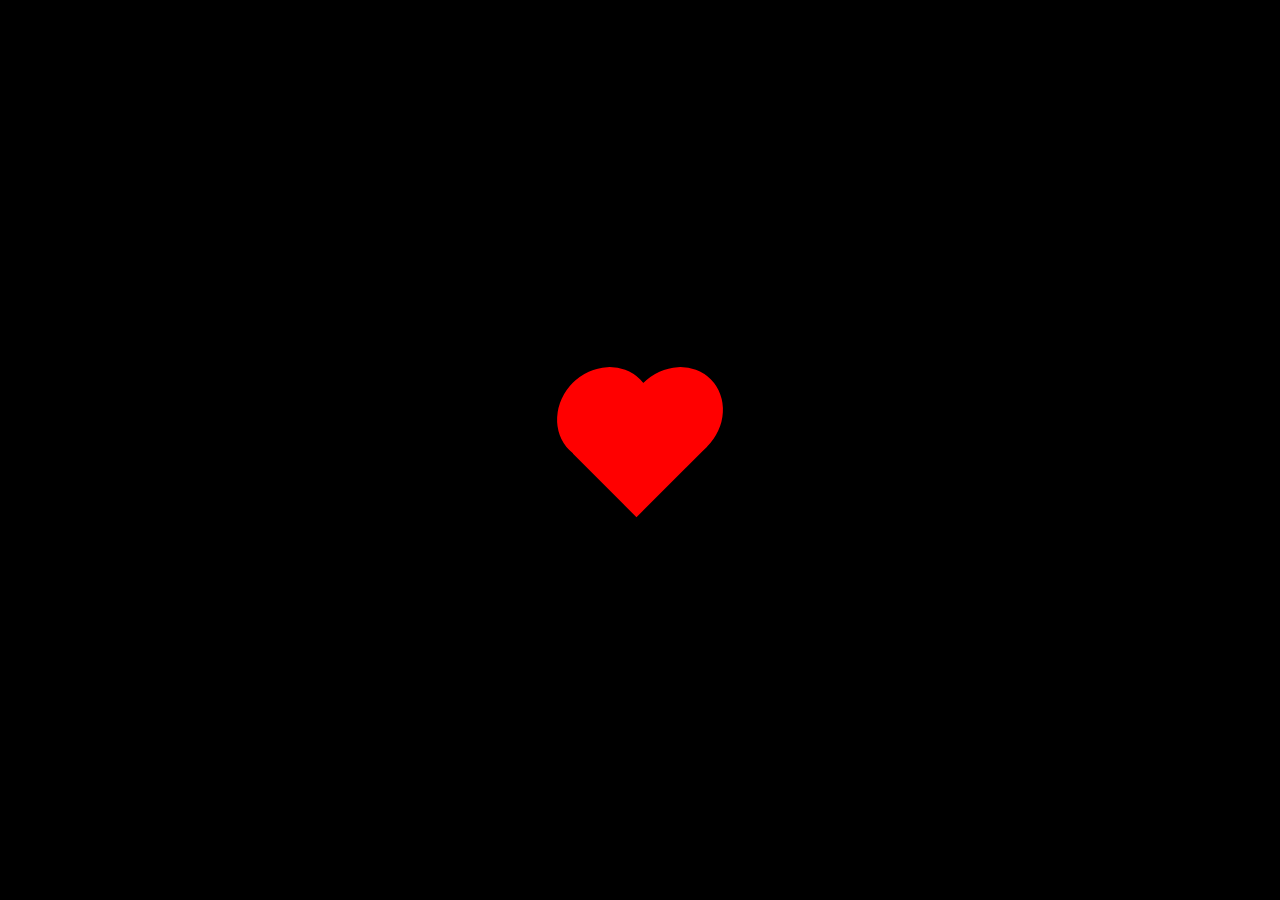
<file: index.html>
<!DOCTYPE html>
<html lang="es">
<head>
  <meta charset="UTF-8" />
  <meta name="viewport" content="width=device-width, initial-scale=1.0" />
  <title>Mi Portafolio</title>
  <link rel="stylesheet" href="css/style.css" />
  <link href="https://fonts.googleapis.com/css2?family=Dancing+Script:wght@400;600&display=swap" rel="stylesheet">
</head>
<body>
    <!-- 🖤 PRELOADER -->
    <div id="preloader">
      <div class="corazon"></div>
    </div>

  <div class="overlay">
    <div class="contenido">
      <h1 class="titulo">Preciosa bella, me encantas 😍</h1>
      <div class="botones-container">
        <button class="btn" onclick="location.href='galeria.html'">Recuerditos 🎞️❤️</button>
        <button class="btn" onclick="window.open('https://drive.google.com/file/d/1s-CU6DbUVFsa2dnppObwk1aO0yWii_31/view?usp=sharing', '_blank')">Video 🎥❤️</button>
      </div>
    </div>
  </div>

  <!-- SCRIPT PARA OCULTAR PRELOADER -->
  <script>
    window.addEventListener('load', () => {
      const preloader = document.getElementById('preloader');
      setTimeout(() => {
        preloader.classList.add('fade-out');
        setTimeout(() => {
          preloader.style.display = 'none';
        }, 1000); // tiempo del desvanecimiento
      }, 2000); // tiempo que se muestra el preloader antes de desvanecer (2s)
    });
  </script>
</body>
</html>
</file>
<file: css/style.css>
/* Reinicio básico */
* {
  margin: 0;
  padding: 0;
  box-sizing: border-box;
}

/* ============================= */
/* 🌌 PRELOADER */
/* ============================= */
#preloader {
  position: fixed;
  top: 0;
  left: 0;
  width: 100%;
  height: 100%;
  background-color: #000;
  display: flex;
  justify-content: center;
  align-items: center;
  z-index: 9999;
  transition: opacity 1s ease, visibility 1s ease;
}

/* Animación de desvanecimiento */
#preloader.fade-out {
  opacity: 0;
  visibility: hidden;
}

/* ❤️ Corazón animado */
.corazon {
  position: relative;
  width: 100px;
  height: 90px;
  background: red;
  transform: rotate(-45deg);
  animation: latido 1s infinite;
}

/* Parte superior del corazón (izquierda y derecha) */
.corazon::before,
.corazon::after {
  content: "";
  position: absolute;
  width: 100px;
  height: 90px;
  background: red;
  border-radius: 50%;
}

.corazon::before {
  top: -50px;
  left: 0;
}

.corazon::after {
  left: 50px;
  top: 0;
}

/* Animación del latido */
@keyframes latido {
  0% { transform: rotate(-45deg) scale(1); }
  25% { transform: rotate(-45deg) scale(1.1); }
  50% { transform: rotate(-45deg) scale(1); }
  75% { transform: rotate(-45deg) scale(1.1); }
  100% { transform: rotate(-45deg) scale(1); }
}


/* Fondo con imagen */
body {
  background-image: url("../img/fondo1.jpg");
  background-size: cover;
  background-position: center;
  background-repeat: no-repeat;
  height: 100vh;
  font-family: 'Segoe UI', Tahoma, Geneva, Verdana, sans-serif;
  display: flex;
  align-items: center;
  justify-content: center;
}

/* Filtro de fondo para oscurecer un poco la imagen */
.overlay {
  background-color: rgba(0, 0, 0, 0.6);
  width: 100%;
  height: 100%;
  display: flex;
  align-items: center;
  justify-content: center;
}

/* Contenedor general de contenido */
.contenido {
  display: flex;
  flex-direction: column;
  justify-content: space-between; /* Importante para separar arriba y abajo */
  align-items: center;
  height: 100vh; /* Ocupa toda la pantalla */
  width: 100%;
  max-width: 400px; /* Para que no quede muy ancho en móviles grandes */
  padding: 40px 20px;
  box-sizing: border-box;
}

/* Estilo del título */
.titulo {
  font-size: 36px;
  color: white;
  text-shadow: 2px 2px 8px rgba(0, 0, 0, 0.7);
  text-align: center;
  font-family: 'Dancing Script', cursive;
  color: #fff;
  /* Para que quede en la parte superior, no necesita margin */
}

/* Contenedor de botones */
.botones-container {
  display: flex;
  flex-direction: column;
  gap: 20px;
  width: 100%; /* que ocupen ancho completo */
  margin-bottom: 20px; /* un poco de margen abajo */
}

/* Botones con efecto */
.btn {
  padding: 20px 50px;
  font-size: 24px;
  font-weight: bold;
  border: none;
  border-radius: 50px;
  background: linear-gradient(45deg, #00c6ff, #0072ff);
  color: white;
  cursor: pointer;
  box-shadow: 0 8px 25px rgba(0, 0, 0, 0.4);
  transition: all 0.3s ease-in-out;
  width: 100%; /* que el botón ocupe todo el ancho del contenedor */
  max-width: 300px; /* para que no sea demasiado ancho */
  margin: 0 auto; /* centrar horizontal */
}

.btn:hover {
  transform: scale(1.1);
  box-shadow: 0 12px 25px rgba(0, 0, 0, 0.4);
  background: linear-gradient(45deg, #ff6a00, #ee0979);
}

/* Responsive */
@media screen and (max-width: 600px) {
  .titulo {
    font-size: 28px;
  }

  .btn {
    font-size: 20px;
    padding: 18px 40px;
    max-width: 100%; /* que en móviles pequeños ocupe el ancho completo */
  }

  .botones-container {
    gap: 15px;
  }
}
</file>
